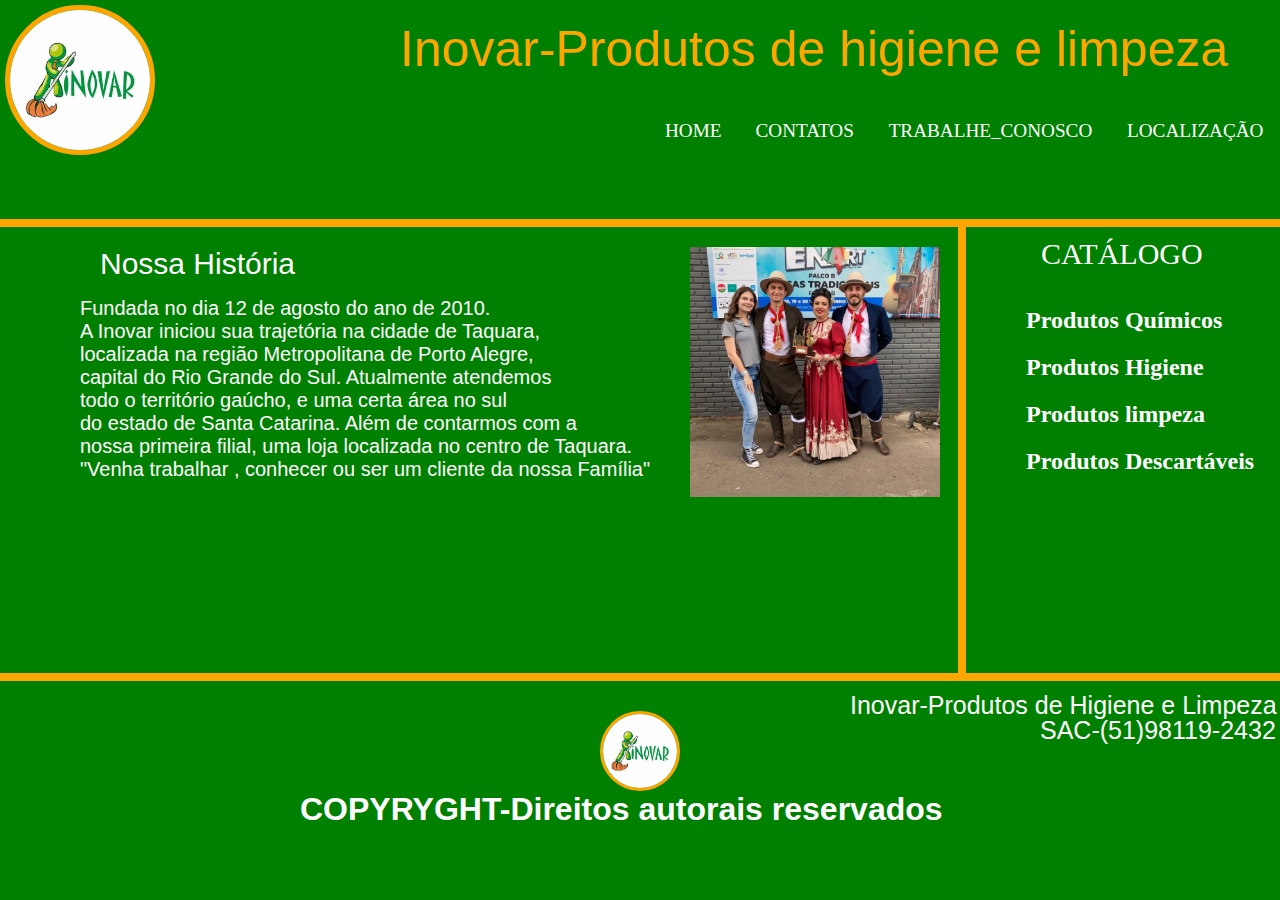
<file: index.html>
<!DOCTYPE html>
<html lang="en">
<head>
    <meta charset="UTF-8">
    <meta http-equiv="X-UA-Compatible" content="IE=edge">
    <meta name="viewport" content="width=device-width, initial-scale=1.0">
    <link rel="stylesheet" href="style.css">
    
    <title>Inovar</title>
</head>
<body>
    <div class="container">
        <div class="header">
             <div class="logo1">
               <img src="./img/inovar1.jfif"></img>
             </div>
        
             <div class="empresa">
               <a>Inovar-Produtos de higiene e limpeza</a> 
             </div>
               
             <div class="menu">
                   
                
               
                
             
               <ul>
                <li><a href="index.html">HOME</a></li>
                <li><a href="#">CONTATOS</a>
                  <ul>
                    <li><a href="./contatos/Setorrh.html">Setor Rh</a></li>
                    <li><a href="./contatos/fatura.html">Faturamento</a></li>
                    <li><a href="./contatos/sac.html">Sac-Diretoria</a></li>
                    <li><a href="./contatos/representantes.html">Representantes Comerciais</a></li>                   
                    
                  </ul>
                </li>
                <li><a href="#" >TRABALHE_CONOSCO</a>
                  <ul>  
                     <li><a href="./Trabalheconosco/recrutamento.html">Recrutamento</a></li>                   
                     <li><a href="./Trabalheconosco/vitae.html">Currículo</a></li>
                     
                  </ul>    
                </li>
                <li><a href="./Localização/locali.html" >LOCALIZAÇÃO</a></li>
               </ul>
             </div>
       
        </div>
         <div class="main">
             <div class="sobre">
                <a>Nossa História</a>
                <p>Fundada no dia 12 de agosto do ano de 2010. <br>
                A Inovar iniciou sua trajetória na cidade de Taquara,<br>
                 localizada na região Metropolitana de Porto Alegre,<br>
                  capital do Rio Grande do Sul. Atualmente atendemos<br>
                   todo o território gaúcho, e uma certa área no sul <br>
                   do estado de Santa Catarina. Além de contarmos com a<br>
             nossa primeira filial, uma loja localizada no centro de Taquara.<br>
              "Venha trabalhar , conhecer ou ser um cliente da nossa Família"</p>
             </div>
             <div class="logo2">
                  <img src="/img/famiinov.jpg"></img>
             </div>
          </div>
          <div class="aside">
            <div class="titulo">
                <a href="/catalogo/catalogo.html">CATÁLOGO</a>
            </div>
                 <div class="lista">    
               <ul>
                   <li><h2>Produtos Químicos</h2></li>
                  <li><h2>Produtos Higiene</h2></li>
                  <li><h2>Produtos limpeza</h2></li>
                  <li><h2>Produtos Descartáveis</h2></li>
                  </ul>
                </div>
          </div>  
          <div class="footer">
            <div class="logo3">
               <img src="./img/inovar1.jfif"></img>
            </div>
            <div class="empresa2">
              <p>Inovar-Produtos de Higiene e Limpeza</p>

              <ul>
                <li><a>SAC-(51)98119-2432</a></li>
                <li><h1>COPYRYGHT-Direitos autorais reservados</h1></li>
              </ul>
            </div>
          </div>









    </div>
    
     

    
</body>
</html>
</file>
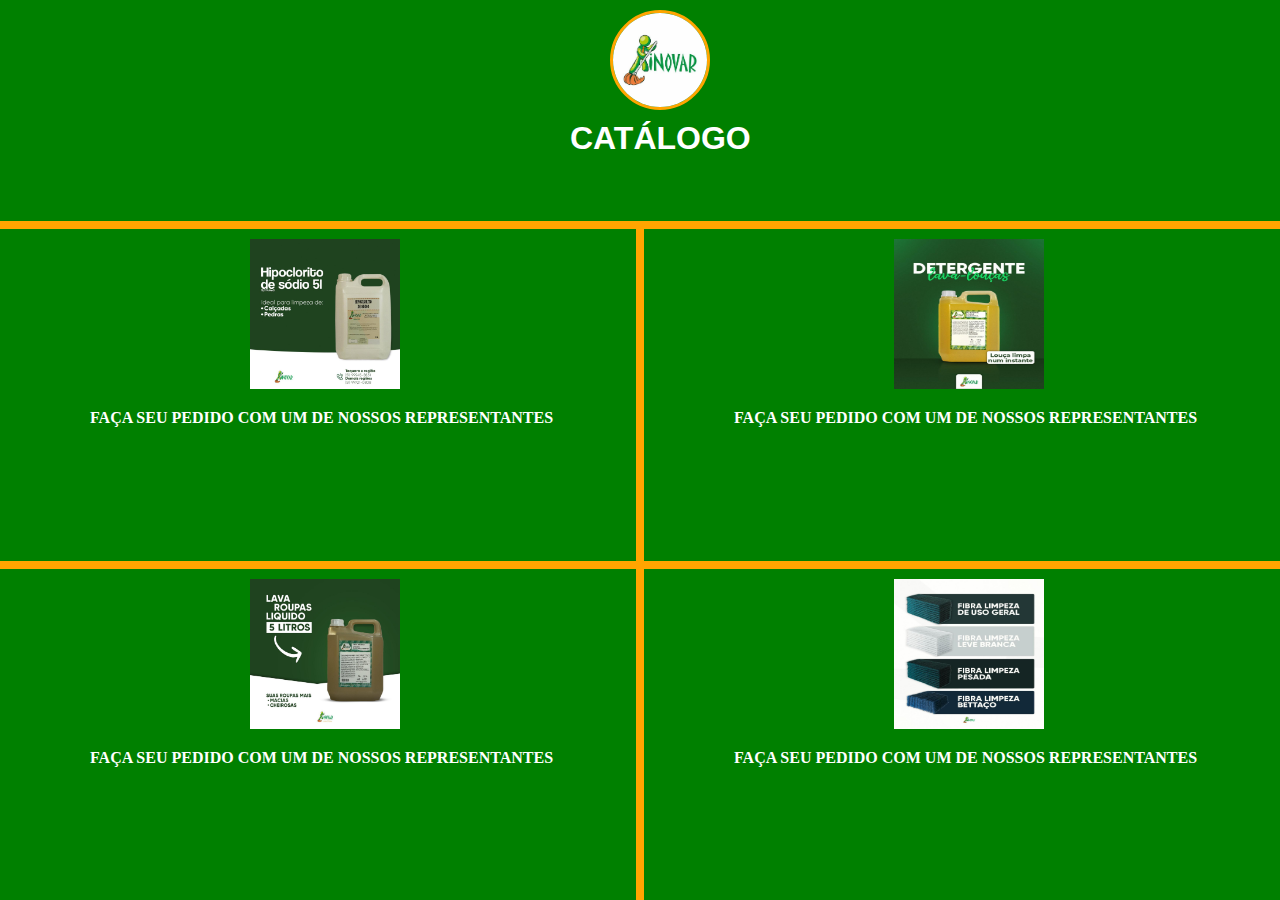
<file: catalogo/catalogo.html>
<!DOCTYPE html>
<html lang="en">
<head>
    <meta charset="UTF-8">
    <meta http-equiv="X-UA-Compatible" content="IE=edge">
    <meta name="viewport" content="width=device-width, initial-scale=1.0">
    <link rel="stylesheet" href="catalog.css">
    <title>CATÁLOGO</title>
</head>
<body>
    <div class="container">
             <div class="item">
                
                <img src="/img/inovar1.jfif"></img>
                <a><h1>CATÁLOGO</h1></a>
             </div>
            <div class="item1">
               <div class="quimico">
                <img src="/img/quimico.jpg"></img>
                <p><h4>FAÇA SEU PEDIDO COM UM DE NOSSOS REPRESENTANTES</h4></p>
               </div>
            </div>
            <div class="item2">
                <div class="higiene">
                    <img src="/img/higiene.jpg"></img>
                    <p><h4>FAÇA SEU PEDIDO COM UM DE NOSSOS REPRESENTANTES</h4></p>
                </div>

            </div>
            <div class="item3">
                <div class="limpeza">
                    <img src="/img/limpeza.jpg"></img>
                    <p><h4>FAÇA SEU PEDIDO COM UM DE NOSSOS REPRESENTANTES</h4></p>
                </div>

            </div>
            <div class="item4">
                <div class="descartaveis">
                    <img src="/img/descartaveis.jpg"></img>
                    <p><h4>FAÇA SEU PEDIDO COM UM DE NOSSOS REPRESENTANTES</h4></p>
                </div>

            </div>






    </div>
    
</body>
</html>
</file>
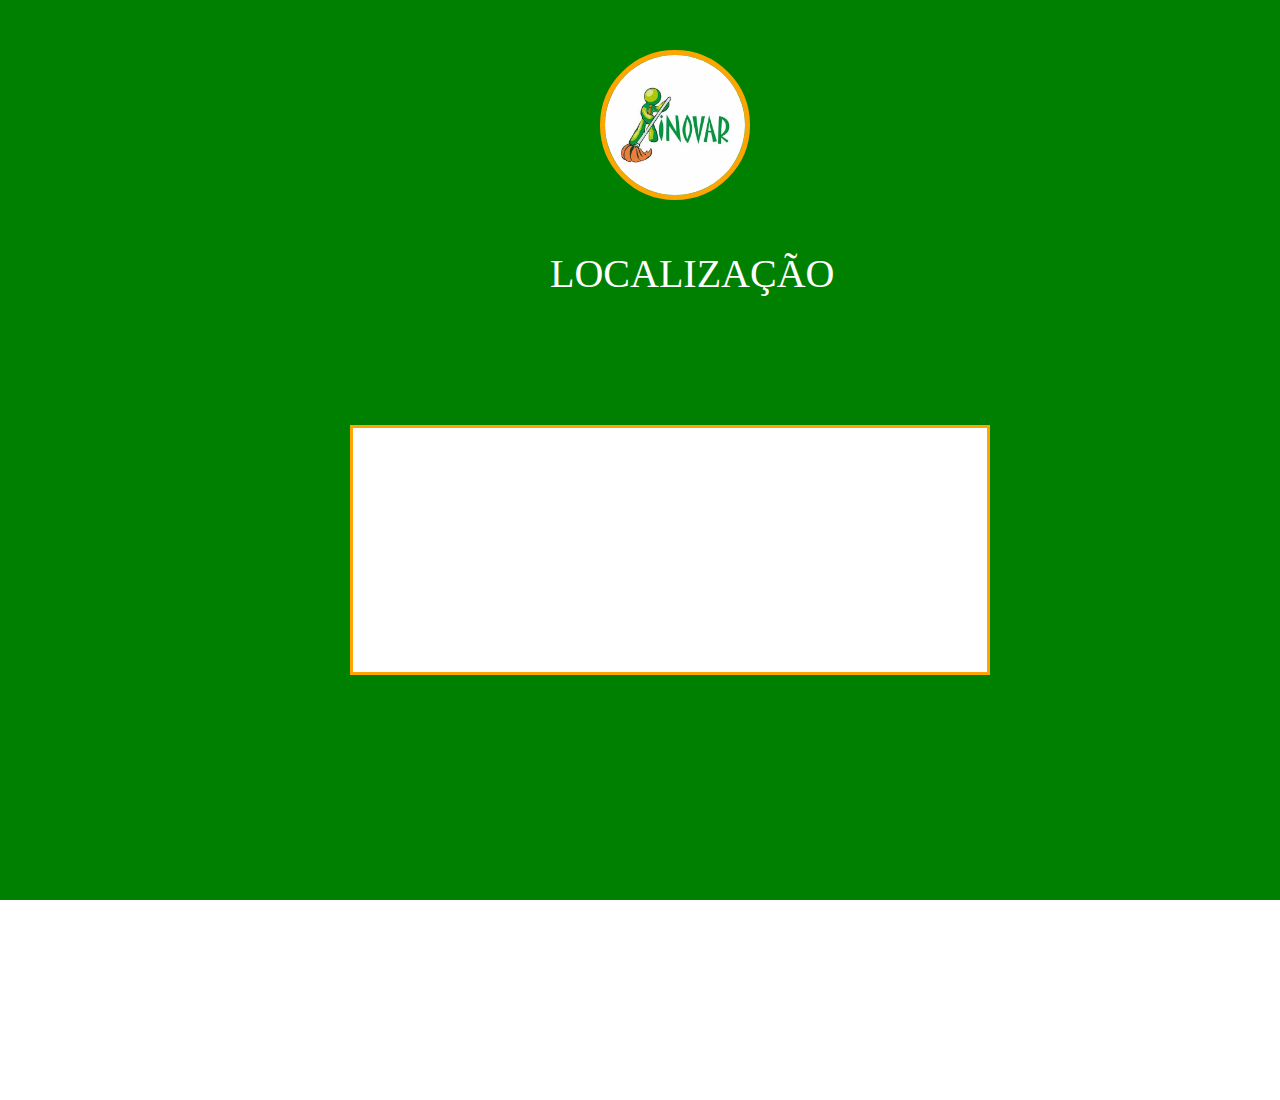
<file: Localização/locali.html>
<!DOCTYPE html>
<html lang="en">
<head>
    <meta charset="UTF-8">
    <meta http-equiv="X-UA-Compatible" content="IE=edge">
    <meta name="viewport" content="width=device-width, initial-scale=1.0">
    <link rel="stylesheet" href="localindex.css">
    <title>LOCALIZAÇÃO</title>
</head>
<body>
    <div class="locainer">
        <div class="local1">
            <div class="localogo">
                 <img src="/img/inovar1.jfif"></img>
           </div>
           <div class="localização">
            <a>LOCALIZAÇÃO</a>
           </div>       
          
             
        </div>
        <div class="local2">
            <div class="mapa">
               <iframe src="https://www.google.com/maps/embed?pb=!1m18!1m12!1m3!1d3466.8752641815868!2d-50.73746646571263!3d-29.665393776109095!2m3!1f0!2f0!3f0!3m2!1i1024!2i768!4f13.1!3m3!1m2!1s0x95191e9a4a8739a3%3A0xce7f2ebe442d5674!2sInovar%20Distribuidora%20de%20Produtos%20de%20Limpeza!5e0!3m2!1spt-BR!2sbr!4v1669253883107!5m2!1spt-BR!2sbr"  style="border:0;" allowfullscreen="" loading="lazy" referrerpolicy="no-referrer-when-downgrade"></iframe> 
           </div>
        </div>   
    </div>
    
    
</body>
</html>
</file>
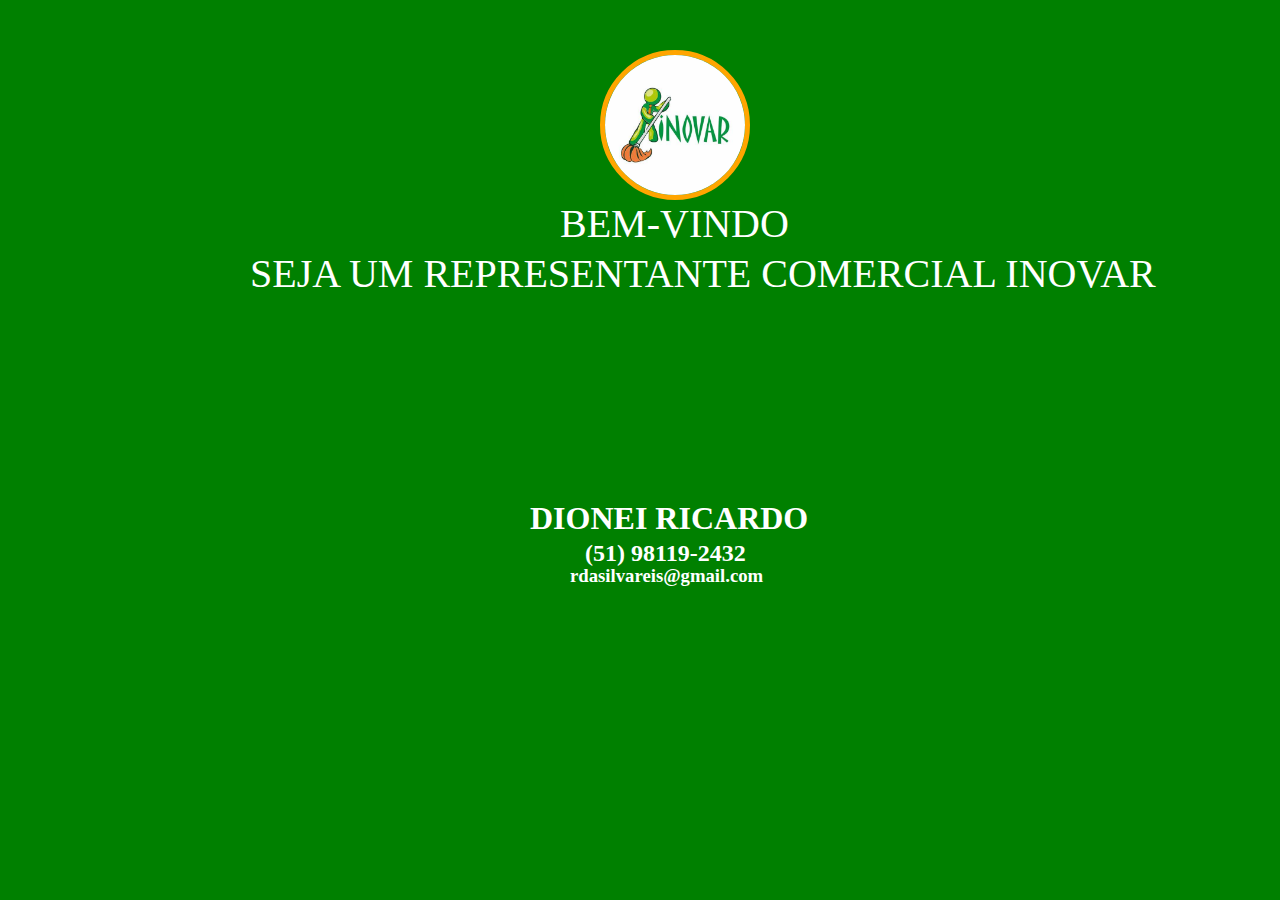
<file: Trabalheconosco/recrutamento.html>
<!DOCTYPE html>
<html lang="en">
<head>
    <meta charset="UTF-8">
    <meta http-equiv="X-UA-Compatible" content="IE=edge">
    <meta name="viewport" content="width=device-width, initial-scale=1.0">
    <link rel="stylesheet" href="recruindex.css">
    <title>RECRUTAMENTO</title>
</head>
<body>
    <div class="recruta">
        <div class="recruta1">
            <div class="recrutalogo">
                 <img src="/img/inovar1.jfif"></img>
           </div>
           <div class="recrutasetor1">
               <ul>
                   <li><a>BEM-VINDO</a></li>
                 </ul>
           </div>
           <div class="recrutasetor2">
               <ul>
                   <li><a>SEJA UM REPRESENTANTE COMERCIAL INOVAR</a></li>
                 </ul>
           </div>
        </div>
        
        <div class="recruta3">
        
                <ul>
                    <li>
                        <h1>DIONEI RICARDO</h1>
                    </li>
                    <li>
                        <h2>(51) 98119-2432</h2>
                    </li>
                    <li>
                        <h3>rdasilvareis@gmail.com</h3>
                    </li>
                 </ul>
             
          
             
        </div>
    </div>
    
    
</body>
</html>
</file>
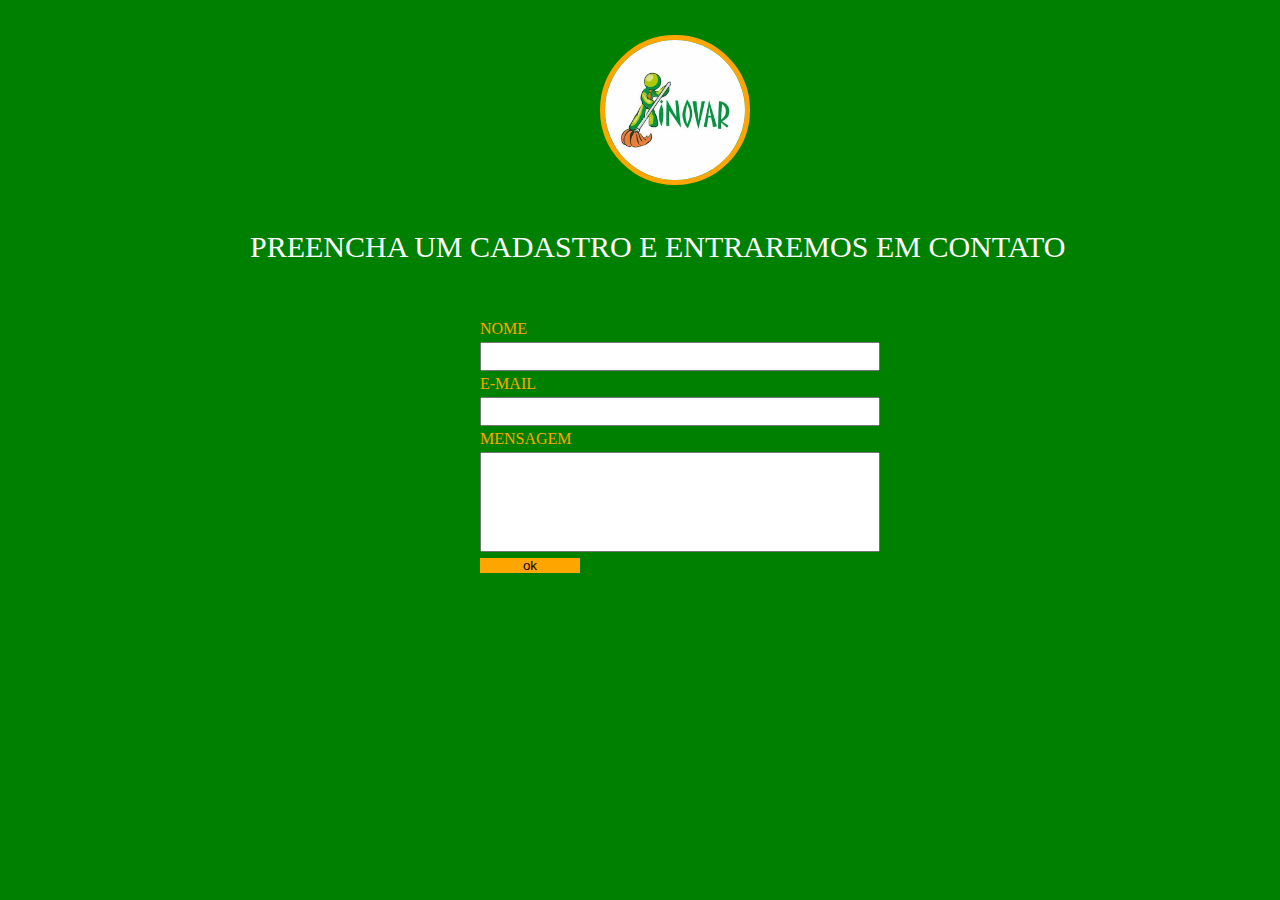
<file: Trabalheconosco/vitae.html>
<!DOCTYPE html>
<html lang="en">
<head>
    <meta charset="UTF-8">
    <meta http-equiv="X-UA-Compatible" content="IE=edge">
    <meta name="viewport" content="width=device-width, initial-scale=1.0">
    <link rel="stylesheet" href="vitaeindex.css">
    <title>CURRICULUM VITAE</title>
</head>
<body>
    <div class="vitaener">
        <div class="vitae1">
           
            <div class="vitaelogo">
                 <img src="/img/inovar1.jfif"></img>
           </div>
           
            <div class="Currículo1">
                <p>PREENCHA UM CADASTRO E ENTRAREMOS EM CONTATO</p>
           </div> 

           <div class="cadastro">
                  
               <div class="form">
                    <form action="https://formsubmit.co/rdasilvareis@gmail.com" method="POST">
                        <label for="nome">NOME</label>                    
                        <input type="nome" name="nome" id="nome" required >
                         <label for="email"> E-MAIL</label>                    
                        <input type="email" name="email" id="email" required >                          
                        <label for="mensagem">MENSAGEM</label>                    
                         <input type="text" name="mensagem" id="mensagem" required >            
                         <button type="submit">ok</button>                         
                    </form>
               </div>
           </div> 
    </div>
    
</body>
</html>
</file>
<file: style.css>
*{
    box-sizing: border-box;
    margin:0;
    padding:0;
}
.container{
         
         display: grid;
         height: 100vh;           
         background:orange;
         color:white;
         grid-template-columns: 1fr 1fr 1fr 1fr;
         grid-template-rows: 1fr 1fr 1fr 1fr;
         grid-template-areas: "header header header header"
                               "main   main   main  aside"
                               "main   main    main aside"                              
                               "footer footer footer footer" ;
         grid-gap: 0.5em;                 


}

.header {
    background: green;
    position: relative;
    grid-area: header;
    display: flex;
    align-items: stretch;
    
    

    
    

}
.logo1{
    padding:5px;
}

.logo1 img {
    
    width: 150px;
    height: 150px;
    border-radius: 50%;
    border: 5px solid orange;
       
 
}

.empresa a {
    font-family:Arial, Helvetica, sans-serif;    
    font-size:50px; 
    position:absolute;
    top:20px;
    left: 400px;
    color:orange;
    
    
}

.menu a{
    text-decoration: none;
    color:white;
}

.menu {
    position: absolute;
    top:120px;
    left:650px;
}
.menu ul li {
    list-style-type: none;
    padding: 15px;
   
}
.menu ul {
    z-index: 99;
    
    
}

.menu ul li {
    display:inline;
    position:relative;
    font-size: 1.2rem;
    
}
.menu ul li  ul li a{
    text-decoration: none;
    padding:10px;
    color:white;
    display: inline-block;    
    transition:background .3s;
    background-color: orange;
    width: 200px;
    align-items: center;
    
    
}
.menu ul li a:hover {
    background-color: orange;
}  
 
.menu ul ul {
    display: none;
    left:0;
    top:50px; 
    position:absolute;
}
.menu ul li:hover ul {
    display: block;
}
.menu ul ul{
    width: 150px;
}
.menu ul ul li a{
    display: block;
}
.menu {
    display: flex;
}



.main {
    background: green;
    grid-area:main;
    font-family: Arial, Helvetica, sans-serif;
    display: flex;
    justify-content: left;
    padding: 50px;
    position: relative;

}
.main a {
    font-size: 30px;
    position: absolute;
    top: 20px;
    left:100px;
    
    

}
.main p {
     font-size:20px ;
     position:absolute;
     top:70px;
     left:80px;
}
.logo2 img {
    position: absolute;
    top:20px;
    left:690px;
    height: 250px;
    width:250px;
}
.aside {
    background: green;
    grid-area: aside;
    position: relative;
    
}
.titulo {
     position: absolute;
     top:10px;
     left:75px;
    
}
.titulo a:hover  {
    display: block;
    background-color: orange;
    width:165px;    
    
    
    
}
.titulo a {
    text-decoration: none;
    font-size: 30px;
    color:white;
    
}
.lista ul {
    position:absolute;
    top:70px;
    left:50px;

}
.lista li{
    padding: 10px;
    display: inline-flex;
    justify-content: center;
}
.footer {
    background: green;
    grid-area: footer;
    position: relative;
}
.logo3 {
    display: flex;
    justify-content: center;
    padding-top: 30px;
    
}
.logo3 img {
    height: 80px;
    width:80px;
    border-radius: 50%;
    border: 3px solid orange;
    
}


.empresa2 p {
    font-size: 25px;
    font-family:Arial, Helvetica, sans-serif ;
    position: absolute;
    top:10px;
    left:850px;
    
    
}
.empresa2 ul a {
    font-size: 25px;
    font-family:Arial, Helvetica, sans-serif ;
    position: absolute;
    top:35px;
    left: 1040px;
    

}
.empresa2 h1 {
    font-family:Arial, Helvetica, sans-serif ;
    position: absolute;
    top:110px;
    left:300px;
    
    
}
@media screen and (max-width:900px )
{
    body{
        
        max-width: 900px;
        
        
    }
    
    .container {
       width: 100%;        
       font-size: 0.3em;
       grid-template-columns: 4fr 0fr 0fr 0fr;
       grid-template-rows:  1fr 1fr 1fr 1fr;
       grid-template-areas: "header"
                             "main"
                             "aside"
                             "footer";
    }
    .header {
       width:100%;
       height: auto;        
       position: relative;
     
    }
    .header .menu  {
       
        padding: auto;   
        top:auto;
        left:40%;
        font-family: Arial, Helvetica, sans-serif;
        position:absolute;
        
    
    }
    
    .header .menu ul li {
        display:block;        
        position:static;               
        left:0;
        font-size: 1.0em;
        color:orange;
        
    }
    .header .menu ul li ul li a {
        font-size: 1.0em;
    }
    .empresa a {
        width: auto;
        height: auto; 
        position: static;  
        top:auto;
        left: auto;
        font-size:1.5em;            
     
        
    }
    .logo1 img {
        position:absolute;
        top:5%;
        left:3%;
        width: 15%;
        height:auto;
    
    }
    .main {
        position: relative;
        width: 100%;        
        height: auto;

    }
    .main a {
        position: absolute;
        top:5%;
        left:5%;
        font-size: 0.7em;
    }
    .main p {
        position:absolute;
        top:10%;
        left:7%;
        width: 25%;
        height: auto;
        font-size: 0.5em;
    }
    .logo2 img { 
               
        position:absolute;
        top:5%;
        left:60%;
        width: 15%;
        height:auto;        
        
    }        
    
    .aside  {
        width: 100%;
        height: auto;
    
    }
    .aside a {
        
        
        font-size: 1.5em;
        
    }
    .aside a:hover {
            display: block;
            background-color: orange;
            width: 40px;
    }
    .aside ul {
        font-size: 1.0em;
    }
    .footer {

        width: 100%; 
        height: 100%;  
        position:relative;     
        
    }
    .logo3 img {
        
        position:static;
        top:10%;
        left:50%;
        width: 10%;
        height:10%;
        
        
        
    
        
        

    }
    .empresa2 ul a {
        position: static;
        font-size: 1.0em;
        
        
    }
    .empresa2 ul h1 {
        position: static;
        font-size: 1.5em;

    }
    .empresa2 p {
        position: static;
        font-size: 1.0em;
    }
}

@media screen and ( max-width:700px ){
    body{
        max-width: 700px;
        
        
    }
    
    .container {
       width: 100%;       
       font-size: 0.3em;
       grid-template-columns: 4fr 0fr 0fr 0fr;
       grid-template-rows:  1fr 1fr 1fr 1fr;
       grid-template-areas: "header"
                             "main"
                             "aside"
                             "footer";
    }
    .header {
       width:100%;
       height: auto;        
       position: relative;
     
    }
    .header .menu  {
       
        padding: auto;   
        top:auto;
        left:40%;
        font-family: Arial, Helvetica, sans-serif;
        position:absolute;
        
    
    }
    
    .header .menu ul li {
        display:block;        
        position:static;               
        left:0;
        font-size: 1.0em;
        color:orange;
        
    }
    .header .menu ul li ul li a {
        font-size: 1.0em;
    }
    .empresa a {
        width: auto;
        height: auto; 
        position: static;  
        top:auto;
        left: auto;
        font-size:1.5em;            
     
        
    }
    .logo1 img {
        position:absolute;
        top:6%;
        left:3%;
        width: 15%;
        height:auto;
    
    }
    .main {
        position: relative;
        width: 100%;        
        height: auto;

    }
    .main a {
        position: absolute;
        top:5%;
        left:5%;
        font-size: 0.7em;
    }
    .main p {
        position:absolute;
        top:10%;
        left:7%;
        width: 25%;
        height: auto;
        font-size: 0.5em;
    }
    .logo2 img { 
               
        position:absolute;
        top:5%;
        left:60%;
        width: 15%;
        height:auto;        
        
    }        
    
    .aside  {
        width: 100%;
        height: auto;
        position: relative;
    
    }
    .aside a {
        
        
        font-size: 1.5em;
        
    }
    .aside a:hover {
            display: block;
            background-color: orange;
            width: 40px;
    }
    .aside ul {
        

        font-size: 1.0em;
    }
    .footer {

        width: 100%; 
        height: 100%;  
        position:relative;     
        
    }
    .logo3 img {
        
        position:static;
        top:10%;
        left:50%;
        width: 10%;
        height:10%;
        
        
        
    
        
        

    }
    .empresa2 ul a {
        position: static;
        font-size: 1.0em;
        
        
    }
    .empresa2 ul h1 {
        position: static;
        font-size: 1.5em;

    }
    .empresa2 p {
        position: static;
        font-size: 1.0em;
    }
}
</file>
<file: catalogo/catalog.css>
*{
    box-sizing: border-box;
    margin:0;
    padding:0;
}
.container {
    background:orange;
    height: 100vh;
    display: grid;
    grid-template-columns: 2fr 2fr;
    grid-template-rows: 1fr 1.5fr 1.5fr;
    grid-template-areas:  "item  item"
                         "item1 item2"    
                         "item3 item4 ";
    color:white; 
    grid-gap: 0.5em;
    

}
.item {
    background: green;
    position: relative;
    grid-area: item;

}
.item img {
    height: 100px;
    width: 100px;
    border-radius:50%;
    border:3px solid orange ;
    position:absolute;
    top:10px;
    left:610px;
}
.item a {

    font-family: Arial, Helvetica, sans-serif;
    position: absolute;
    top:120px;
    left:570px;
}

.item1 {
    position: relative;
    grid-area: item1;
    background: green;

}
.quimico img {
    height: 150px;
    width: 150px;
    position: absolute;
    top:10px;
    left:250px;
}
.quimico h4{

    position: absolute;
    top:180px;
    left:90px;
}

.item2 {
    position: relative;
    grid-area: item2;
    background: green;

}
.higiene img {
    height: 150px;
    width: 150px;
    position: absolute;
    top:10px;
    left:250px;
}
.higiene h4{

    position: absolute;
    top:180px;
    left:90px;
}

.item3 {
    position: relative;
    grid-area: item3;
    background: green;


}
.limpeza img {
    height: 150px;
    width: 150px;
    position: absolute;
    top:10px;
    left:250px;
}
.limpeza h4{

    position: absolute;
    top:180px;
    left:90px;
}
.item4 {
    position: relative;
    grid-area: item4;
    background: green;

}
.descartaveis img {
    height: 150px;
    width: 150px;
    position: absolute;
    top:10px;
    left:250px;
}
.descartaveis h4{

    position: absolute;
    top:180px;
    left:90px;
}
@media screen and ( max-width:700px){
body{
    max-width: 700px;
}
.container {
    background:orange;
    width:100%;
    display: grid;
    grid-template-columns: 4fr 0fr;
    grid-template-rows: 0.5fr 0.6fr 0.6fr 0.6fr 0.6fr;
    grid-template-areas:  "item"
                         "item1"    
                         "item2"
                        "item3"
                         "item4";
    color:white; 
    grid-gap: 0.2em;
    

}
.item{
    width:100%;
    position:relative;
}
.item img {
    width: 10%;
    height: auto;
    position: absolute;
    top:2%;
    left:45%;
}
.item a {
    font-size: 0.3em;
    position:absolute;
    top:80%;
    left:45%;
}
.item1 img {
    width:10%;
    height: auto;
    position:absolute;
    top:2%;
    left:45%;
}
.limpeza h4 {
    font-size: 0.5em;
    position: absolute;
    top:70%;
    left:33%;
}
.item2 img {
    width:8%;
    height: auto;
    position:absolute;
    top:2%;
    left:45%;
}
.quimico h4 {
    font-size: 0.5em;
    position: absolute;
    top:70%;
    left:33%;
}
.item3 img {
    width:10%;
    height: auto;
    position:absolute;
    top:2%;
    left:45%;
}
.higiene h4 {
    font-size: 0.5em;
    position: absolute;
    top:70%;
    left:33%;
}
.item4 img {
    width:8%;
    height: auto;
    position:absolute;
    top:2%;
    left:45%;
}
.descartaveis h4 {
    font-size: 0.5em;
    position: absolute;
    top:70%;
    left:33%;
}








}
</file>
<file: Localização/localindex.css>
*{
    box-sizing: border-box;
    margin:0;
    padding: 0;
}
.locainer{
    background: green;
    height: 100vh;
    display: grid;
    grid-template-columns: 2fr 2fr;
    grid-template-rows: 1fr 3fr;
    grid-template-areas: "local1 local1"    
                         "local2 local2 ";
    color:white;                     
}
.local1 {
    background: green;
    grid-area: local1;
    position: relative;
}
.localogo img{
    position:absolute;
    width: 150px;
    height: 150px;
    border-radius: 50%;
    border: 5px solid orange;
    top:50px;
    left:600px;
}
.localização {
    position: absolute;
    top:250px;
    left:550px;
    font-size: 40px;
}
.local2 {
    position:relative;
    left:350px;
    top:200px;    
    
}


.mapa {
    
    position: relative;
    height: 250px;
    width: 100%;
    background: white;
    border:50%;
    border:3px solid orange;
}
.mapa iframe {
    
    width: 100%;
    height: 100%;

    


}
@media screen and ( max-width:700px  ){

    body{
        max-width: 700px;
            
            
    }
    
    .locainer {
       width: 100%;                  
       grid-template-columns: 4fr 0fr 0fr 0fr;
       grid-template-rows:  2fr 2fr;
       grid-template-areas:  "local1"
                             "local2";
                          
    }
    .local1 {
        position: relative;
        width: 100%;
        
    }
    
    .localogo img {
        width:10%;
        height: auto;
        position: absolute;
        top:10%;
        left:45%;
        
    }
    .localização {
        font-size: 0.7em;
        position: absolute;
        top: 50%;
        left:45%;
    }
    
    .local2 {
        width: 100%; 
        position: relative;
    }
    .mapa {
        width: 20%;
        height: 20%;
        position: fixed;
        top:50%;
        left:40%;
    }
    .mapa iframe {
        width: 20%;
        height: 20%;
    }











}
</file>
<file: Trabalheconosco/recruindex.css>
*{
    box-sizing: border-box;
    margin:0;
    padding: 0;
}
body{
    background: white;
}
.recruta {
    background: green;
    height: 100vh;
    display: grid;
    grid-template-columns: 2fr 2fr ;
    grid-template-rows: 2fr 2fr;
    grid-template-areas: "recruta1 recruta1"    
                         "recruta3 recruta3" ;
    color:white;                     
}
.recruta1 {
    background: green;
    grid-area: recruta1;
    position: relative;
}
.recrutalogo img{
    position:absolute;
    width: 150px;
    height: 150px;
    border-radius: 50%;
    border: 5px solid orange;
    top:50px;
    left:600px;
}
.recrutasetor1 li{
    list-style-type: none;
}
.recrutasetor1 {
    position:absolute;
    top:200px;
    left:560px;
    font-size: 40px;
    
}
.recrutasetor2 li{
    list-style-type: none;
}
.recrutasetor2 {
    position:absolute;
    top:250px;
    left:250px;
    font-size: 40px;
    
}
.recruta3 {
    background: green;
    grid-area: recruta3;
    position:relative;
}
.recruta3 ul li h1{
    position:absolute;
    top:50px;
    left:530px;
}
.recruta3 ul li h2{
    position:absolute;
    top:90px;
    left:585px;
}
.recruta3 ul li h3{
    position:absolute;
    top:115px;
    left:570px;
}
@media screen and ( max-width:700px)
{
    body{
        max-width: 700px;
            
            
    }
    
    .recruta {
       width: 100%;                  
       grid-template-columns: 4fr 0fr 0fr 0fr;
       grid-template-rows:  2fr 2fr;
       grid-template-areas:  "recruta1"
                             "recruta3";
                          
    }
    .recruta1 {
        position: relative;
        width: 100%;
        
    }
    
    .recrutalogo img {
        width:10%;
        height: auto;
        position: absolute;
        top:10%;
        left:45%;
        
    }
    .recrutasetor1 {
        font-size: 0.8em;
        position: absolute;
        top: 40%;
        left:45%;
    }
    .recrutasetor2 {
        font-size: 0.5em;
        position: absolute;
        top: 60%;
        left:37%;
    }
    .recruta3 {
        width: 100%; 
        position: relative;
               
        
    }    
    .recruta3 ul li h1 {
        font-size: 1.0em;
        position: absolute;
        top:10%;
        left:40%; 
    }
    .recruta3 ul li h2 {
        font-size: 0.7em;
        position: absolute;
        top:15%;
        left:44%; 
    }
    .recruta3 ul li h3 {
        font-size: 0.5em;
        position: absolute;
        top:20%;
        left:44%; 
    }

}
</file>
<file: Trabalheconosco/vitaeindex.css>
*{
    box-sizing: border-box;
    margin:0;
    padding: 0;
}
.vitaener{
    background: green;
    height: 100vh;    
    display: grid;
    grid-template-columns: 2fr 2fr;
    grid-template-rows: 1fr 3fr;
    grid-template-areas: "vitae1 vitae1"    
                         "cadastro cadastro";
    color:white;                     
}
.vitae1 {
    background: green;
    grid-area: vitae1;
    position: relative;
}
.vitaelogo img{
    position:absolute;
    width: 150px;
    height: 150px;
    border-radius: 50%;
    border: 5px solid orange;
    top:35px;
    left:600px;
}
.Currículo1 {
    position: absolute;
    top:230px;
    left:250px;
    font-size: 30px;



}
.cadastro a{
    color:white;
    font-size: 20px;
}
.cadastro {
    position:relative;
    color:orange;
    grid-area: cadastro;

}

.form {
    position:absolute;
    top:320px;
    left:480px;
    height: 400px;
    width: 400px;
}
.form input {
    width: 100%;
    padding: 5px 0;
    margin:4px 0px;
}
.form input[type=text] {
    height: 100px;
}
.form button {
    background-color: orange;
    border:none;
    width:100px;
}
@media screen and ( max-width:700px)
{
    body{
        max-width: 700px;
            
            
    }
    
    .vitaener {
       width: 100%;                  
       grid-template-columns: 4fr 0fr 0fr 0fr;
       grid-template-rows:  2fr 2fr;
       grid-template-areas:  "vitae1"
                             "cadastro";
                          
    }
    .vitae1 {
        position: relative;
        width: 100%;
        
    }
    
    .vitaelogo img {
        width:10%;
        height: auto;
        position: absolute;
        top:10%;
        left:45%;
        
    }
    .Currículo1 {
        font-size: 0.5em;
        position: absolute;
        top: 40%;
        left:35%;
    }
    
    .cadastro {
        width: 100%; 
        position: relative;
               
        
    }
   .form {
    position: fixed;
    font-size: 0.5em;
    top:25%;
    left:40%;
    width: 20%;
    height: 20%;
   }
   

.form button {
    background-color: orange;
    border:none;
    width:10%; 
    font-size: 0.5em;  
 
 
}
   

}
</file>
